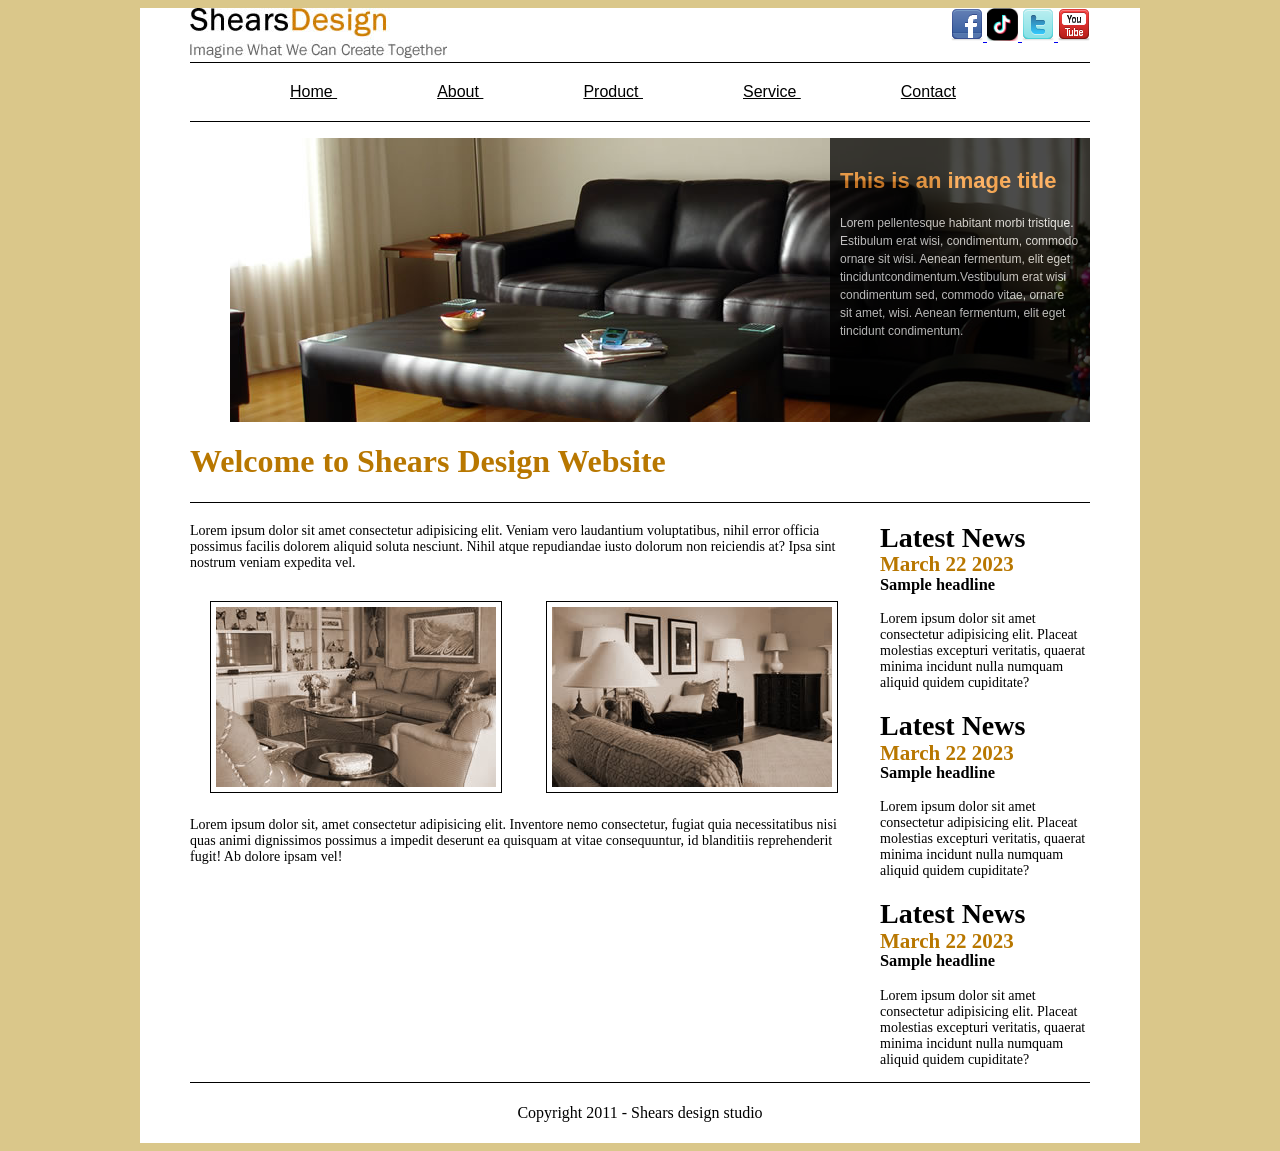
<file: index.html>
<!doctype html>
<html>
    <head>
        <meta charset="utf-8">
        <title>index</title>
        <link href="css\style.css" type="text/css" rel="stylesheet">

        <script type="text/javascript" src="js\jquery.js"></script>
	<script type="text/javascript" src="js\slider.js"></script>

    <script type="text/javascript">  // This is the script for the banner slider
		$(document).ready(function() {
			$('#slider').s3Slider({
				timeOut: 3000
			});
		});
	</script>
	


    <link href="css\slider.css" rel="stylesheet" type="text/css" media="screen">


    </head>

    <body>
        <div id="Kotakkotak">
        <div id="Kotak">
       <div id="Logo">
       <img src="img\logo\shears-logo.jpg" alt="Logo"> 
       </div>

       <div id="Icon">
       <a href="https://www.facebook.com/login/?next=https%3A%2F%2Fwww.facebook.com%2F"> <img src="img\logo\facebook_32.png" alt="FB"> </a>
       <a href="https://www.tiktok.com/en/"> <img src="img\logo\tiktok.jpg" width="31px" alt="TT"> </a>
       <a href="https://x.com/"> <img src="img\logo\twitter_32.png" alt="X"> </a>
       <a href="https://www.youtube.com/"> <img src="img\logo\youtube_32.png" alt="YT"> </a>
       </div>

       <div id="Services">
       <a href="index.html"> Home </a>
       <a href="about.html"> About </a>
       <a href="product.html"> Product </a>
       <a href="service.html"> Service </a>
       <a href="contact.html"> Contact </a>
       </div>
       
        <div id="slider">

		<ul id="sliderContent">
		
		<!-- use this list item if you want to include a link -->				
			<li class="sliderImage">
				<a href=""><img src="img/banner/b1.jpg" /></a>
				<span class="top"><strong>This is an image title</strong><br />Lorem pellentesque habitant morbi tristique.<br />Estibulum erat wisi, condimentum, commodo <br />ornare sit wisi. Aenean fermentum, elit eget<br />tinciduntcondimentum.Vestibulum erat wisi<br />condimentum sed, commodo vitae, ornare <br />sit amet, wisi. Aenean fermentum, elit eget <br />tincidunt condimentum.</span>
			</li>

        <!-- use this list item if you don NOT want to include a link -->	
            	<li class="sliderImage">
				<img src="img/banner/b3.jpg" />
				<span class="top"><strong>This is an image title</strong><br />Lorem pellentesque habitant morbi tristique.<br />Estibulum erat wisi, condimentum, commodo <br />ornare sit wisi. Aenean fermentum, elit eget<br />tinciduntcondimentum.Vestibulum erat wisi<br />condimentum sed, commodo vitae, ornare <br />sit amet, wisi. Aenean fermentum, elit eget <br />tincidunt condimentum.</span>
			</li>

			<div class="clear sliderImage"></div>
		</ul>
	
	</div>


       <div id="Title">
       <h1> Welcome to Shears Design Website</h1>
       </div>
    
       <div id="LeftContent">
       <p>Lorem ipsum dolor sit amet consectetur adipisicing elit. Veniam vero laudantium voluptatibus, nihil error officia possimus facilis dolorem aliquid soluta nesciunt. Nihil atque repudiandae iusto dolorum non reiciendis at? Ipsa sint nostrum veniam expedita vel.</p>

       <img src="img/small5-bw.jpg" alt="img">
       <img src="img/small6-bw.jpg" alt="img">

       <p>Lorem ipsum dolor sit, amet consectetur adipisicing elit. Inventore nemo consectetur, fugiat quia necessitatibus nisi quas animi dignissimos possimus a impedit deserunt ea quisquam at vitae consequuntur, id blanditiis reprehenderit fugit! Ab dolore ipsam vel!</p>
       </div>
       
       <div id="RightContent">
       <h1> Latest News</h1>
       <h2> March 22 2023</h2>
       <h3> Sample headline</h3>

       <p>Lorem ipsum dolor sit amet consectetur adipisicing elit. Placeat molestias excepturi veritatis, quaerat minima incidunt nulla numquam aliquid quidem cupiditate?</p>

       <h1> Latest News</h1>
       <h2> March 22 2023</h2>
       <h3> Sample headline</h3>

       <p>Lorem ipsum dolor sit amet consectetur adipisicing elit. Placeat molestias excepturi veritatis, quaerat minima incidunt nulla numquam aliquid quidem cupiditate?</p>

       <h1> Latest News</h1>
       <h2> March 22 2023</h2>
       <h3> Sample headline</h3>

       <p>Lorem ipsum dolor sit amet consectetur adipisicing elit. Placeat molestias excepturi veritatis, quaerat minima incidunt nulla numquam aliquid quidem cupiditate?</p>
       </div>

       <div id="Footer">
       <p> Copyright 2011 - Shears design studio </p>
       </div>







    


       
     </div>
     </div>
    </body>
</html>
</file>
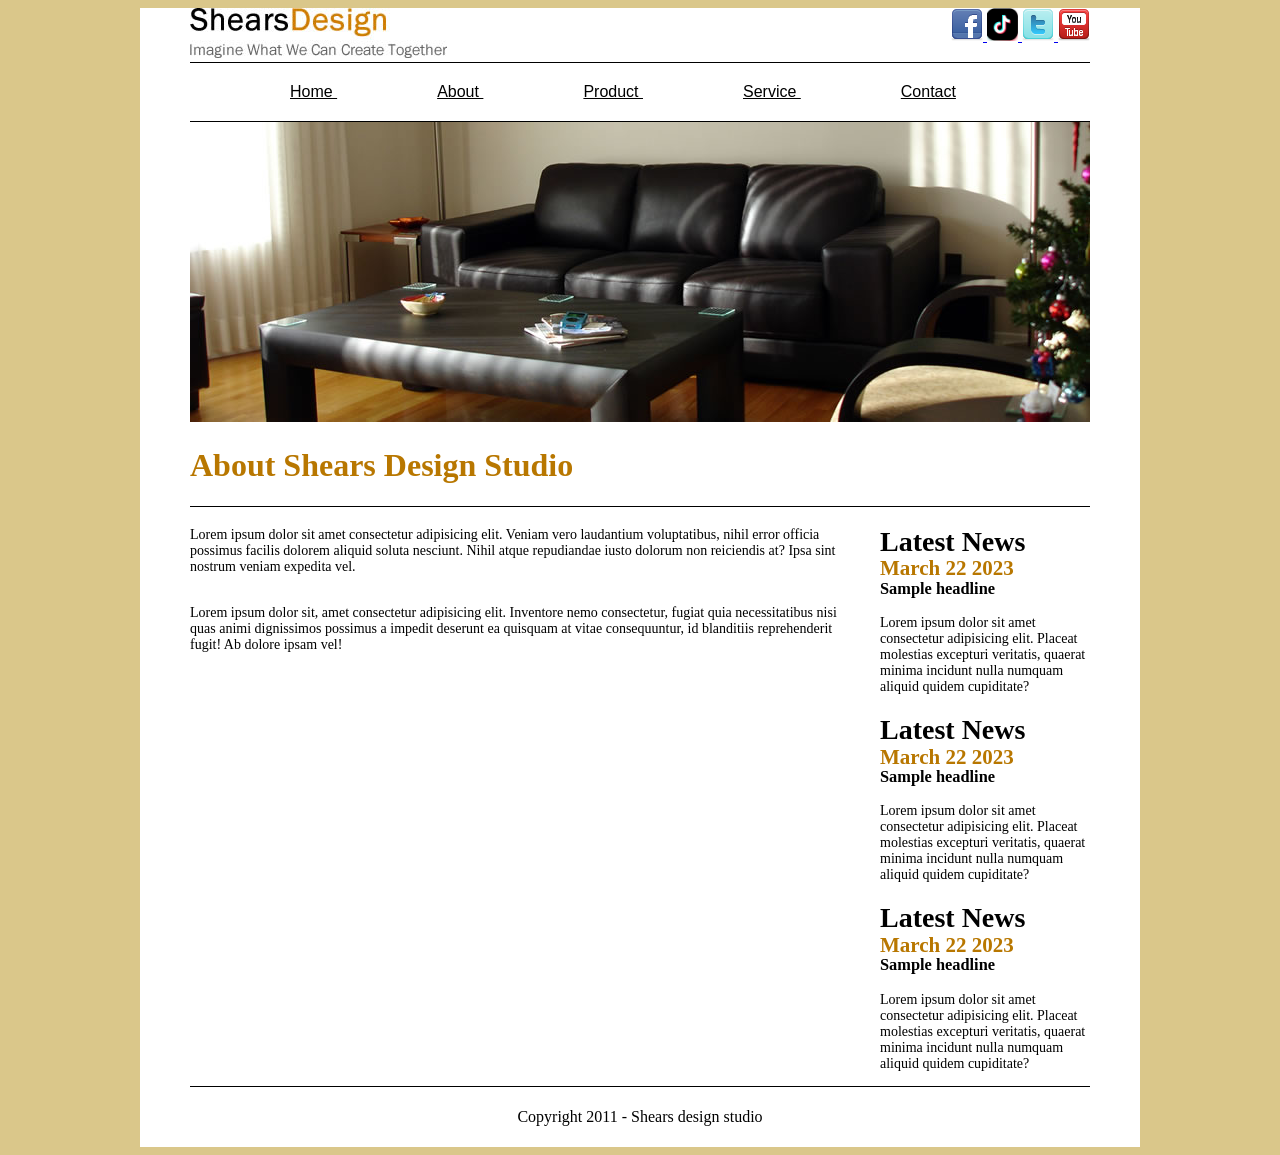
<file: about.html>
<!doctype html>
<html>
    <head>
        <meta charset="utf-8">
        <title>index</title>
        <link href="css\style.css" type="text/css" rel="stylesheet">
    </head>

    <body>
        <div id="Kotakkotak">
        <div id="Kotak">
       <div id="Logo">
       <img src="img\logo\shears-logo.jpg" alt="Logo"> 
       </div>

       <div id="Icon">
       <a href="https://www.facebook.com/login/?next=https%3A%2F%2Fwww.facebook.com%2F"> <img src="img\logo\facebook_32.png" alt="FB"> </a>
       <a href="https://www.tiktok.com/en/"> <img src="img\logo\tiktok.jpg" width="31px" alt="TT"> </a>
       <a href="https://x.com/"> <img src="img\logo\twitter_32.png" alt="X"> </a>
       <a href="https://www.youtube.com/"> <img src="img\logo\youtube_32.png" alt="YT"> </a>
       </div>

       <div id="Services">
       <a href="index.html"> Home </a>
       <a href="about.html"> About </a>
       <a href="product.html"> Product </a>
       <a href="service.html"> Service </a>
       <a href="contact.html"> Contact </a>
       </div>
       
       <div id="Banner">
       <img src="img\banner\b1.jpg" alt="Banner">
       </div>
    
       <div id="Title">
       <h1> About Shears Design Studio</h1>
       </div>
    
       <div id="LeftContent">
       <p>Lorem ipsum dolor sit amet consectetur adipisicing elit. Veniam vero laudantium voluptatibus, nihil error officia possimus facilis dolorem aliquid soluta nesciunt. Nihil atque repudiandae iusto dolorum non reiciendis at? Ipsa sint nostrum veniam expedita vel.</p>


       <p>Lorem ipsum dolor sit, amet consectetur adipisicing elit. Inventore nemo consectetur, fugiat quia necessitatibus nisi quas animi dignissimos possimus a impedit deserunt ea quisquam at vitae consequuntur, id blanditiis reprehenderit fugit! Ab dolore ipsam vel!</p>
       </div>
       
       <div id="RightContent">
       <h1> Latest News</h1>
       <h2> March 22 2023</h2>
       <h3> Sample headline</h3>

       <p>Lorem ipsum dolor sit amet consectetur adipisicing elit. Placeat molestias excepturi veritatis, quaerat minima incidunt nulla numquam aliquid quidem cupiditate?</p>

       <h1> Latest News</h1>
       <h2> March 22 2023</h2>
       <h3> Sample headline</h3>

       <p>Lorem ipsum dolor sit amet consectetur adipisicing elit. Placeat molestias excepturi veritatis, quaerat minima incidunt nulla numquam aliquid quidem cupiditate?</p>

       <h1> Latest News</h1>
       <h2> March 22 2023</h2>
       <h3> Sample headline</h3>

       <p>Lorem ipsum dolor sit amet consectetur adipisicing elit. Placeat molestias excepturi veritatis, quaerat minima incidunt nulla numquam aliquid quidem cupiditate?</p>
       </div>

       <div id="Footer">
       <p> Copyright 2011 - Shears design studio </p>
       </div>







    


       
     </div>
     </div>
    </body>
</html>
</file>
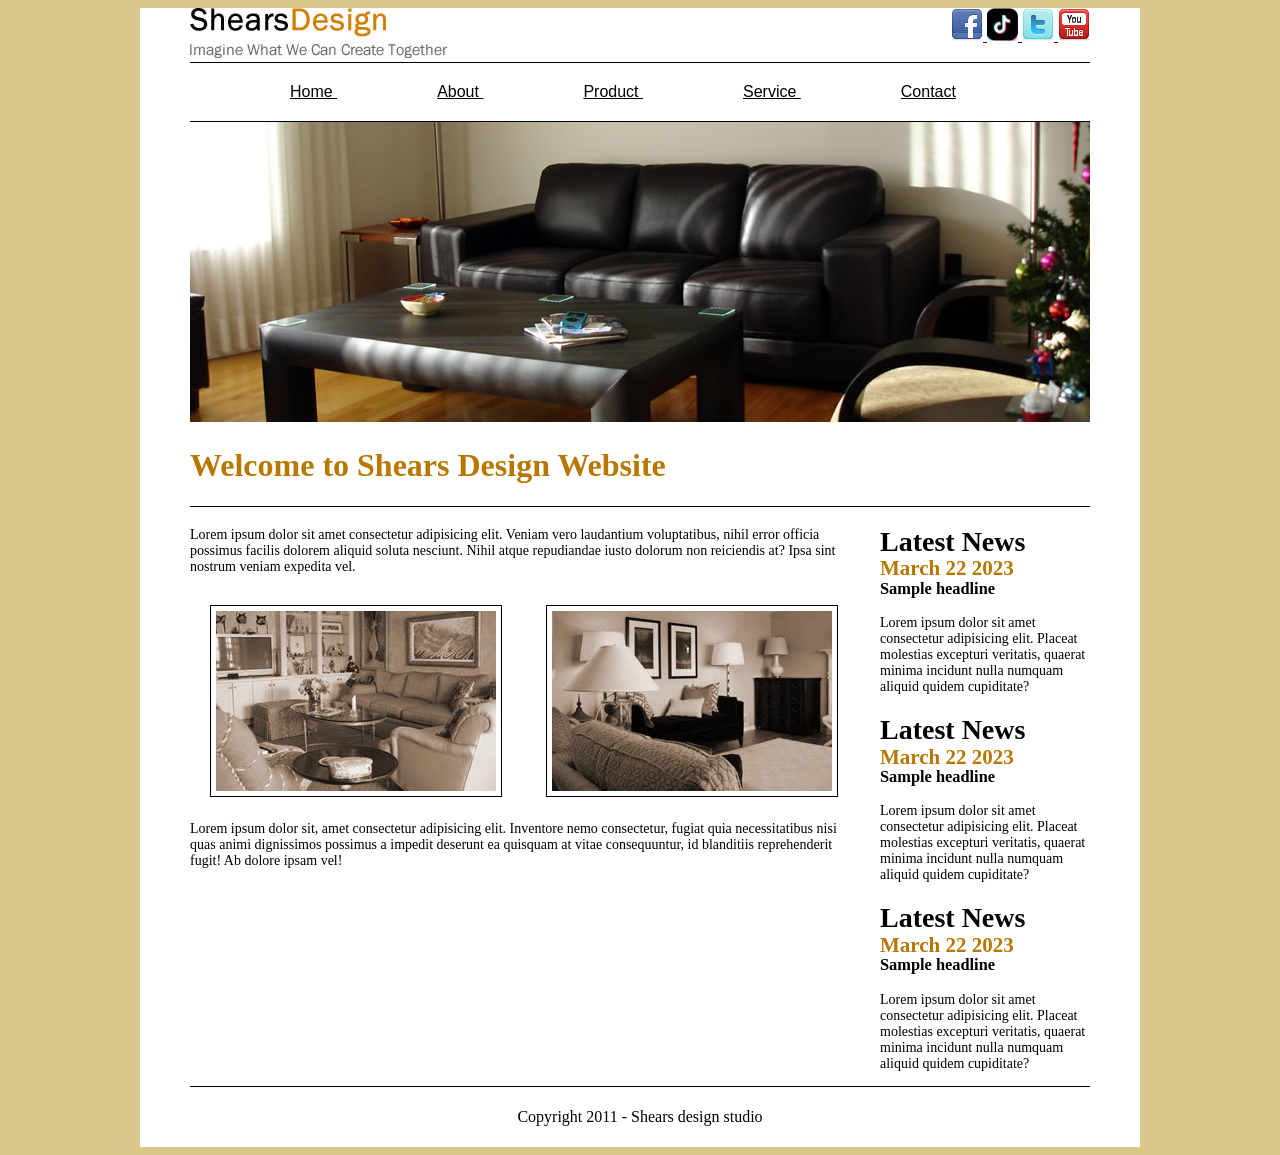
<file: contact.html>
<!doctype html>
<html>
    <head>
        <meta charset="utf-8">
        <title>index</title>
        <link href="css\style.css" type="text/css" rel="stylesheet">
    </head>

    <body>
        <div id="Kotakkotak">
        <div id="Kotak">
       <div id="Logo">
       <img src="img\logo\shears-logo.jpg" alt="Logo"> 
       </div>

       <div id="Icon">
       <a href="https://www.facebook.com/login/?next=https%3A%2F%2Fwww.facebook.com%2F"> <img src="img\logo\facebook_32.png" alt="FB"> </a>
       <a href="https://www.tiktok.com/en/"> <img src="img\logo\tiktok.jpg" width="31px" alt="TT"> </a>
       <a href="https://x.com/"> <img src="img\logo\twitter_32.png" alt="X"> </a>
       <a href="https://www.youtube.com/"> <img src="img\logo\youtube_32.png" alt="YT"> </a>
       </div>

       <div id="Services">
       <a href="index.html"> Home </a>
       <a href="about.html"> About </a>
       <a href="product.html"> Product </a>
       <a href="service.html"> Service </a>
       <a href="contact.html"> Contact </a>
       </div>
       
       <div id="Banner">
       <img src="img\banner\b1.jpg" alt="Banner">
       </div>
    
       <div id="Title">
       <h1> Welcome to Shears Design Website</h1>
       </div>
    
       <div id="LeftContent">
       <p>Lorem ipsum dolor sit amet consectetur adipisicing elit. Veniam vero laudantium voluptatibus, nihil error officia possimus facilis dolorem aliquid soluta nesciunt. Nihil atque repudiandae iusto dolorum non reiciendis at? Ipsa sint nostrum veniam expedita vel.</p>

       <img src="img/small5-bw.jpg" alt="img">
       <img src="img/small6-bw.jpg" alt="img">

       <p>Lorem ipsum dolor sit, amet consectetur adipisicing elit. Inventore nemo consectetur, fugiat quia necessitatibus nisi quas animi dignissimos possimus a impedit deserunt ea quisquam at vitae consequuntur, id blanditiis reprehenderit fugit! Ab dolore ipsam vel!</p>
       </div>
       
       <div id="RightContent">
       <h1> Latest News</h1>
       <h2> March 22 2023</h2>
       <h3> Sample headline</h3>

       <p>Lorem ipsum dolor sit amet consectetur adipisicing elit. Placeat molestias excepturi veritatis, quaerat minima incidunt nulla numquam aliquid quidem cupiditate?</p>

       <h1> Latest News</h1>
       <h2> March 22 2023</h2>
       <h3> Sample headline</h3>

       <p>Lorem ipsum dolor sit amet consectetur adipisicing elit. Placeat molestias excepturi veritatis, quaerat minima incidunt nulla numquam aliquid quidem cupiditate?</p>

       <h1> Latest News</h1>
       <h2> March 22 2023</h2>
       <h3> Sample headline</h3>

       <p>Lorem ipsum dolor sit amet consectetur adipisicing elit. Placeat molestias excepturi veritatis, quaerat minima incidunt nulla numquam aliquid quidem cupiditate?</p>
       </div>

       <div id="Footer">
       <p> Copyright 2011 - Shears design studio </p>
       </div>







    


       
     </div>
     </div>
    </body>
</html>
</file>
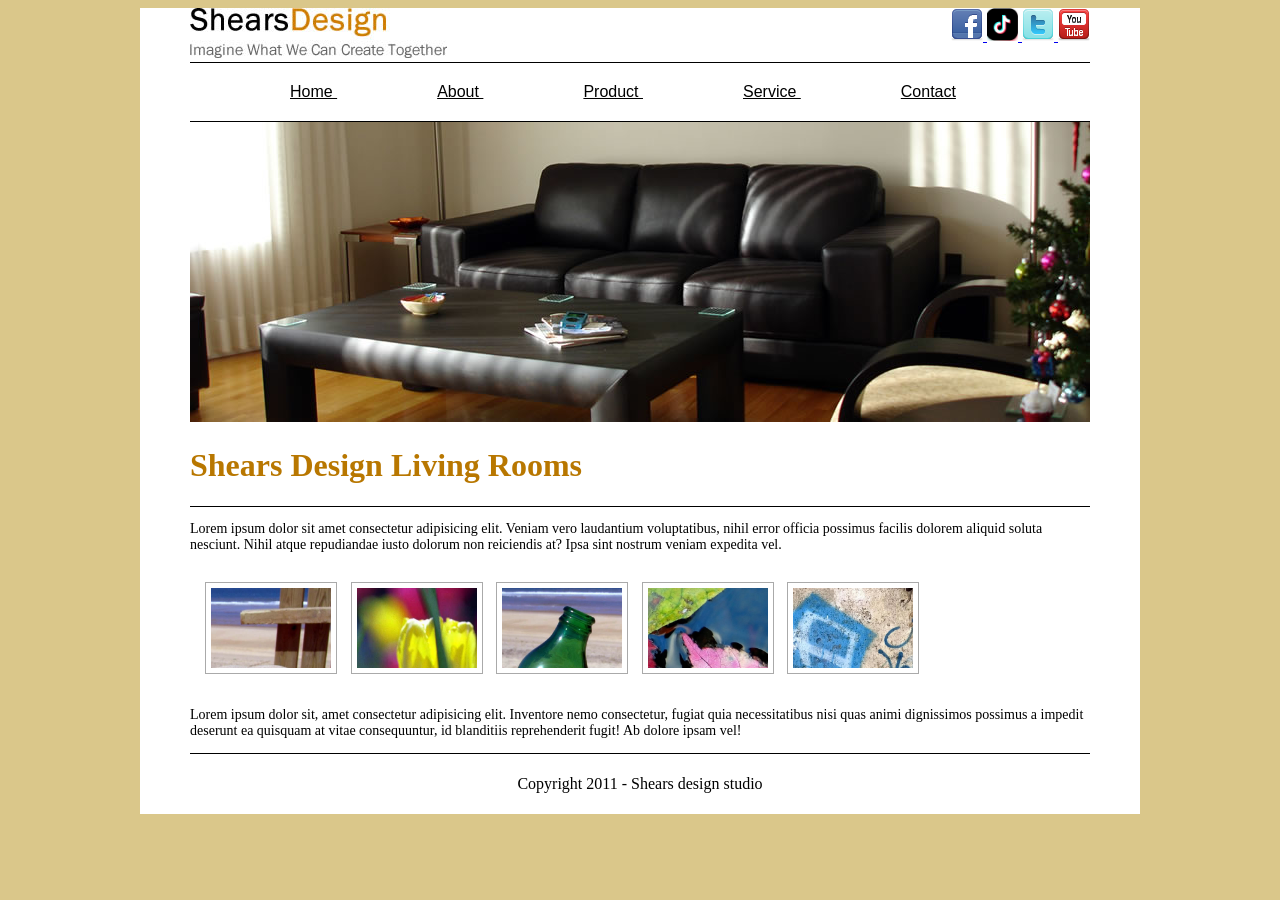
<file: diningroom.html>
<!doctype html>
<html>
    <head>
        <meta charset="utf-8">
        <title>index</title>
    <link href="css\style2.css" type="text/css" rel="stylesheet">

        <script type="text/javascript" src="js/jquery.js"></script>
	    <script type="text/javascript" src="js/lightbox.js"></script>

      <link href="css/lightbox.css" rel="stylesheet" type="text/css" media="screen" />

      <script type="text/javascript">
		$(function() {
			$('#gallery a').lightBox();
		});
    </script>



    </head>

    <body>
        <div id="Kotakkotak">
        <div id="Kotak">
       <div id="Logo">
       <img src="img\logo\shears-logo.jpg" alt="Logo"> 
       </div>

       <div id="Icon">
       <a href="https://www.facebook.com/login/?next=https%3A%2F%2Fwww.facebook.com%2F"> <img src="img\logo\facebook_32.png" alt="FB"> </a>
       <a href="https://www.tiktok.com/en/"> <img src="img\logo\tiktok.jpg" width="31px" alt="TT"> </a>
       <a href="https://x.com/"> <img src="img\logo\twitter_32.png" alt="X"> </a>
       <a href="https://www.youtube.com/"> <img src="img\logo\youtube_32.png" alt="YT"> </a>
       </div>

       <div id="Services">
       <a href="index.html"> Home </a>
       <a href="about.html"> About </a>
       <a href="product.html"> Product </a>
       <a href="service.html"> Service </a>
       <a href="contact.html"> Contact </a>
       </div>
       
       <div id="Banner">
       <img src="img\banner\b1.jpg" alt="Banner">
       </div>
    
       <div id="Title">
       <h1> Shears Design Living Rooms</h1>
       </div>
    
       <div id="LeftContent">
       <p>Lorem ipsum dolor sit amet consectetur adipisicing elit. Veniam vero laudantium voluptatibus, nihil error officia possimus facilis dolorem aliquid soluta nesciunt. Nihil atque repudiandae iusto dolorum non reiciendis at? Ipsa sint nostrum veniam expedita vel.</p>
       
        <div id="gallery">
		<a href="img/1.jpg" title="image1">
		<img src="img/1.jpg" width="120" height="80" /></a>
        <a href="img/2.jpg" title="image1">
		<img src="img/2.jpg" width="120" height="80" /></a>
        <a href="img/3.jpg" title="image1">
		<img src="img/3.jpg" width="120" height="80" /></a>
        <a href="img/4.jpg" title="image1">
		<img src="img/4.jpg" width="120" height="80" /></a>
        <a href="img/5.jpg" title="image1">
		<img src="img/5.jpg" width="120" height="80" /></a>
       
	</div>

       <p>Lorem ipsum dolor sit, amet consectetur adipisicing elit. Inventore nemo consectetur, fugiat quia necessitatibus nisi quas animi dignissimos possimus a impedit deserunt ea quisquam at vitae consequuntur, id blanditiis reprehenderit fugit! Ab dolore ipsam vel!</p>
       </div>

      

     
       <div id="Footer">
       <p> Copyright 2011 - Shears design studio </p>
       </div>







    


       
     </div>
     </div>
    </body>
</html>
</file>
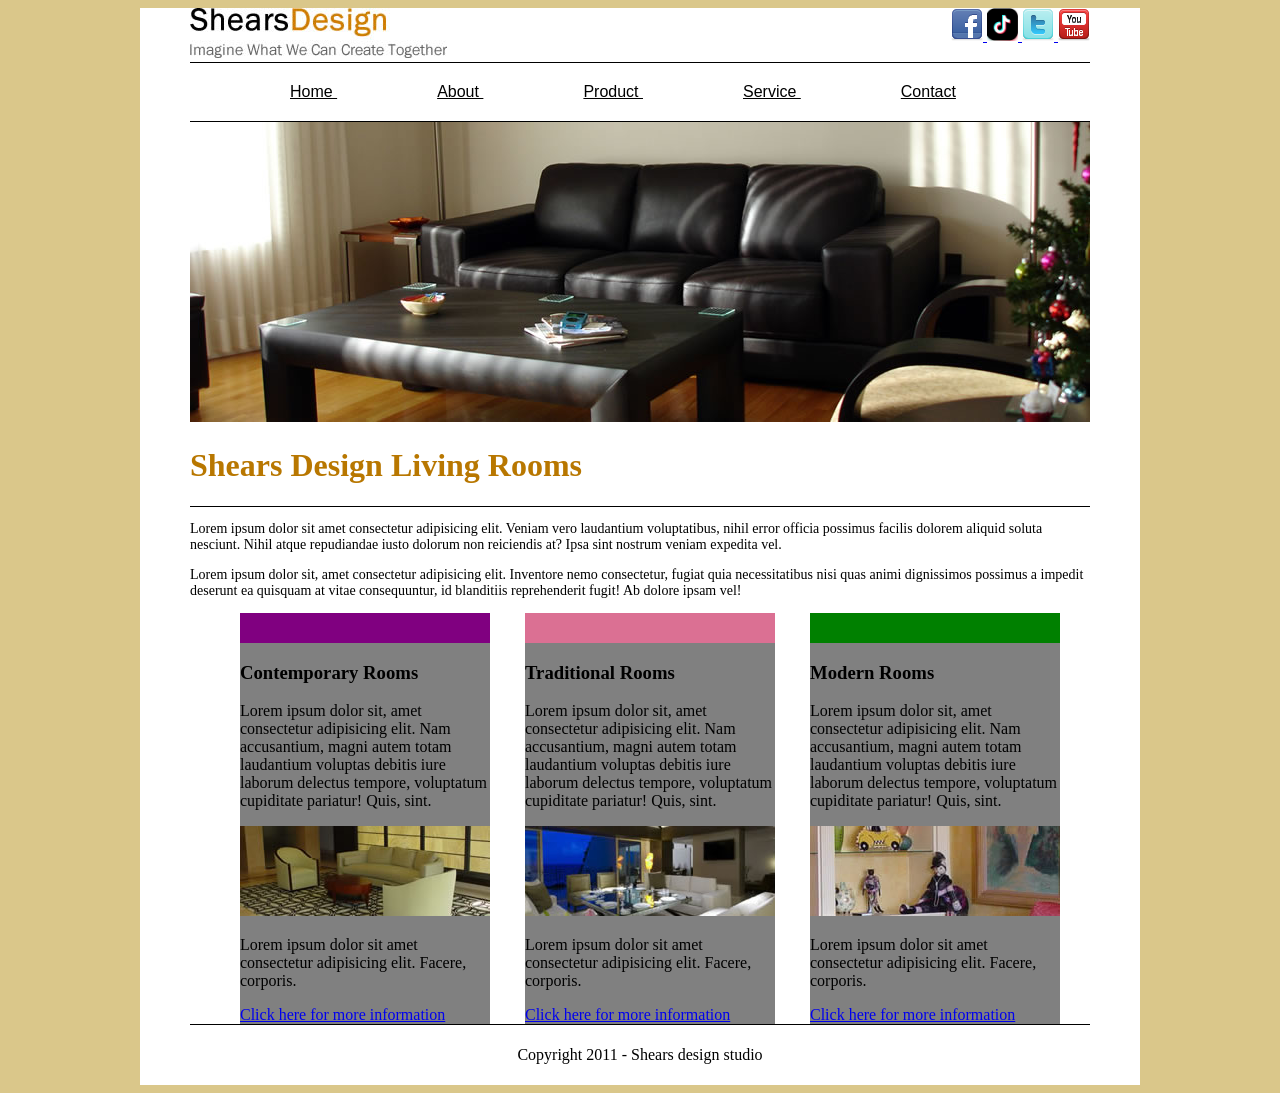
<file: livingroom.html>
<!doctype html>
<html>
    <head>
        <meta charset="utf-8">
        <title>index</title>
        <link href="css\style2.css" type="text/css" rel="stylesheet">
    </head>

    <body>
        <div id="Kotakkotak">
        <div id="Kotak">
       <div id="Logo">
       <img src="img\logo\shears-logo.jpg" alt="Logo"> 
       </div>

       <div id="Icon">
       <a href="https://www.facebook.com/login/?next=https%3A%2F%2Fwww.facebook.com%2F"> <img src="img\logo\facebook_32.png" alt="FB"> </a>
       <a href="https://www.tiktok.com/en/"> <img src="img\logo\tiktok.jpg" width="31px" alt="TT"> </a>
       <a href="https://x.com/"> <img src="img\logo\twitter_32.png" alt="X"> </a>
       <a href="https://www.youtube.com/"> <img src="img\logo\youtube_32.png" alt="YT"> </a>
       </div>

       <div id="Services">
       <a href="index.html"> Home </a>
       <a href="about.html"> About </a>
       <a href="product.html"> Product </a>
       <a href="service.html"> Service </a>
       <a href="contact.html"> Contact </a>
       </div>
       
       <div id="Banner">
       <img src="img\banner\b1.jpg" alt="Banner">
       </div>
    
       <div id="Title">
       <h1> Shears Design Living Rooms</h1>
       </div>
    
       <div id="LeftContent">
       <p>Lorem ipsum dolor sit amet consectetur adipisicing elit. Veniam vero laudantium voluptatibus, nihil error officia possimus facilis dolorem aliquid soluta nesciunt. Nihil atque repudiandae iusto dolorum non reiciendis at? Ipsa sint nostrum veniam expedita vel.</p>

       <p>Lorem ipsum dolor sit, amet consectetur adipisicing elit. Inventore nemo consectetur, fugiat quia necessitatibus nisi quas animi dignissimos possimus a impedit deserunt ea quisquam at vitae consequuntur, id blanditiis reprehenderit fugit! Ab dolore ipsam vel!</p>
       </div>

       <div id="Box1">
       <h3> Modern Rooms </h3>
       <p> Lorem ipsum dolor sit, amet consectetur adipisicing elit. Nam accusantium, magni autem totam laudantium voluptas debitis iure laborum delectus tempore, voluptatum cupiditate pariatur! Quis, sint.</p>
       <img src="img/narrow1.jpg" alt="picture">
       <p>Lorem ipsum dolor sit amet consectetur adipisicing elit. Facere, corporis.</p>
       <a href="https://www.netflix.com/browse"> Click here for more information </a>
       </div>

        <div id="Box2">
       <h3> Traditional Rooms </h3>
       <p> Lorem ipsum dolor sit, amet consectetur adipisicing elit. Nam accusantium, magni autem totam laudantium voluptas debitis iure laborum delectus tempore, voluptatum cupiditate pariatur! Quis, sint.</p>
       <img src="img/narrow2.jpg" alt="picture">
       <p>Lorem ipsum dolor sit amet consectetur adipisicing elit. Facere, corporis.</p>
       <a href="https://www.netflix.com/browse"> Click here for more information </a>
       </div>

       <div id="Box3">
       <h3> Contemporary Rooms </h3>
       <p> Lorem ipsum dolor sit, amet consectetur adipisicing elit. Nam accusantium, magni autem totam laudantium voluptas debitis iure laborum delectus tempore, voluptatum cupiditate pariatur! Quis, sint.</p>
       <img src="img/narrow3.jpg" alt="picture">
       <p>Lorem ipsum dolor sit amet consectetur adipisicing elit. Facere, corporis.</p>
       <a href="https://www.netflix.com/browse"> Click here for more information </a>
       </div>

     
       <div id="Footer">
       <p> Copyright 2011 - Shears design studio </p>
       </div>







    


       
     </div>
     </div>
    </body>
</html>
</file>
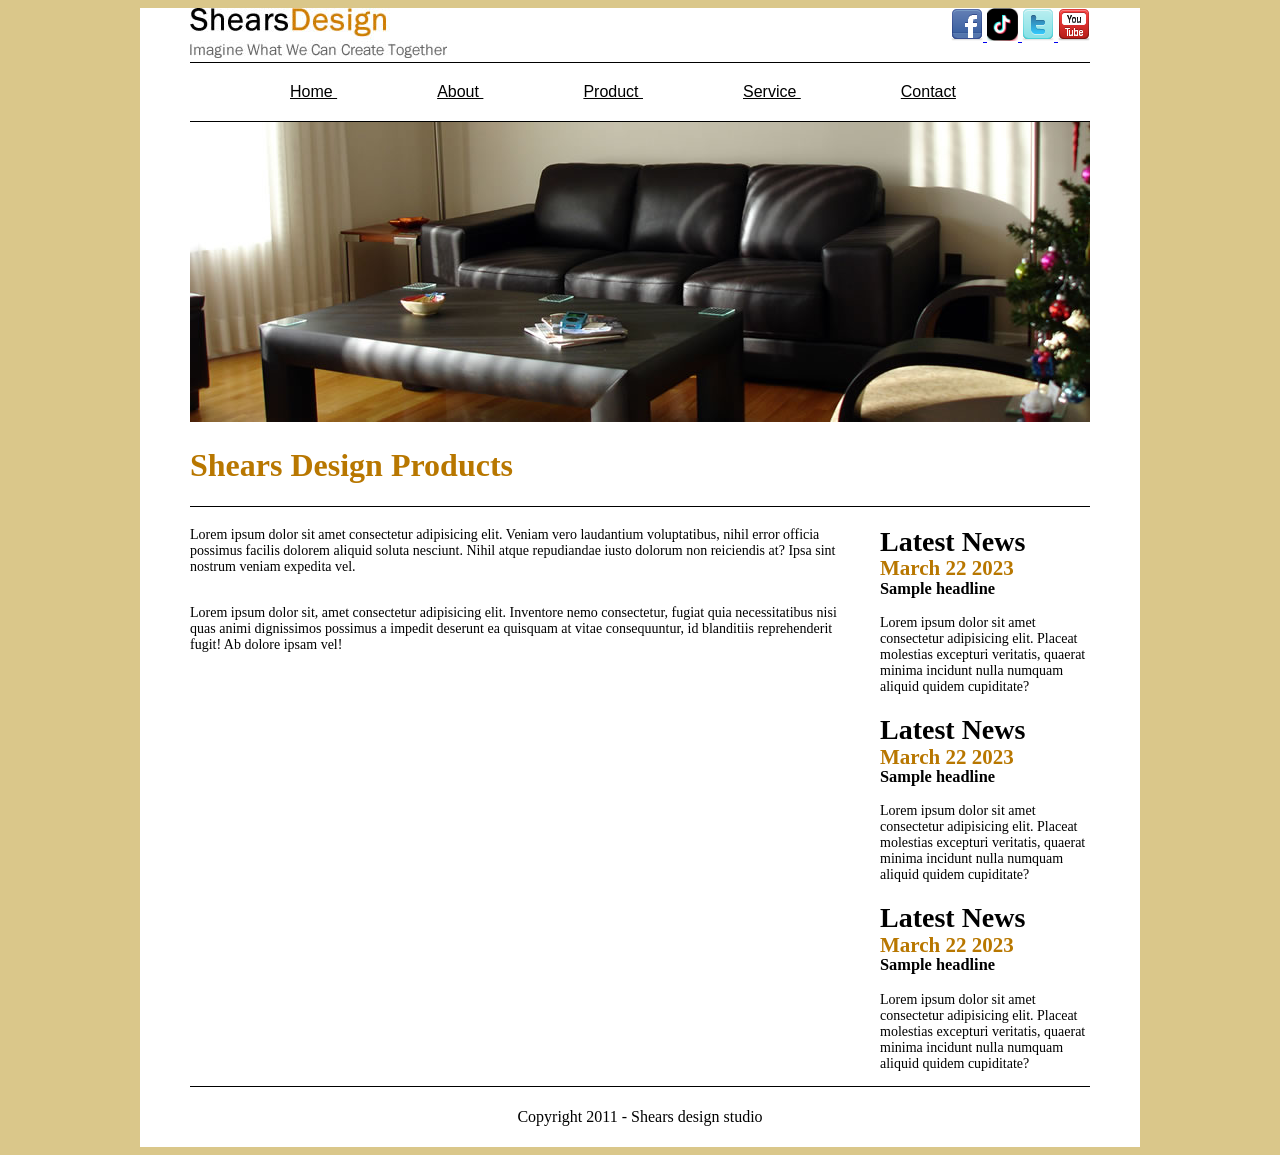
<file: product.html>
<!doctype html>
<html>
    <head>
        <meta charset="utf-8">
        <title>index</title>
        <link href="css\style.css" type="text/css" rel="stylesheet">
    </head>

    <body>
        <div id="Kotakkotak">
        <div id="Kotak">
       <div id="Logo">
       <img src="img\logo\shears-logo.jpg" alt="Logo"> 
       </div>

       <div id="Icon">
       <a href="https://www.facebook.com/login/?next=https%3A%2F%2Fwww.facebook.com%2F"> <img src="img\logo\facebook_32.png" alt="FB"> </a>
       <a href="https://www.tiktok.com/en/"> <img src="img\logo\tiktok.jpg" width="31px" alt="TT"> </a>
       <a href="https://x.com/"> <img src="img\logo\twitter_32.png" alt="X"> </a>
       <a href="https://www.youtube.com/"> <img src="img\logo\youtube_32.png" alt="YT"> </a>
       </div>

       <div id="Services">
       <a href="index.html"> Home </a>
       <a href="about.html"> About </a>
       <a href="product.html"> Product </a>
       <a href="service.html"> Service </a>
       <a href="contact.html"> Contact </a>
       </div>
       
       <div id="Banner">
       <img src="img\banner\b1.jpg" alt="Banner">
       </div>
    
       <div id="Title">
       <h1>Shears Design Products</h1>
       </div>
    
       <div id="LeftContent">
       <p>Lorem ipsum dolor sit amet consectetur adipisicing elit. Veniam vero laudantium voluptatibus, nihil error officia possimus facilis dolorem aliquid soluta nesciunt. Nihil atque repudiandae iusto dolorum non reiciendis at? Ipsa sint nostrum veniam expedita vel.</p>


       <p>Lorem ipsum dolor sit, amet consectetur adipisicing elit. Inventore nemo consectetur, fugiat quia necessitatibus nisi quas animi dignissimos possimus a impedit deserunt ea quisquam at vitae consequuntur, id blanditiis reprehenderit fugit! Ab dolore ipsam vel!</p>
       </div>
       
       <div id="RightContent">
       <h1> Latest News</h1>
       <h2> March 22 2023</h2>
       <h3> Sample headline</h3>

       <p>Lorem ipsum dolor sit amet consectetur adipisicing elit. Placeat molestias excepturi veritatis, quaerat minima incidunt nulla numquam aliquid quidem cupiditate?</p>

       <h1> Latest News</h1>
       <h2> March 22 2023</h2>
       <h3> Sample headline</h3>

       <p>Lorem ipsum dolor sit amet consectetur adipisicing elit. Placeat molestias excepturi veritatis, quaerat minima incidunt nulla numquam aliquid quidem cupiditate?</p>

       <h1> Latest News</h1>
       <h2> March 22 2023</h2>
       <h3> Sample headline</h3>

       <p>Lorem ipsum dolor sit amet consectetur adipisicing elit. Placeat molestias excepturi veritatis, quaerat minima incidunt nulla numquam aliquid quidem cupiditate?</p>
       </div>

       <div id="Footer">
       <p> Copyright 2011 - Shears design studio </p>
       </div>







    


       
     </div>
     </div>
    </body>
</html>
</file>
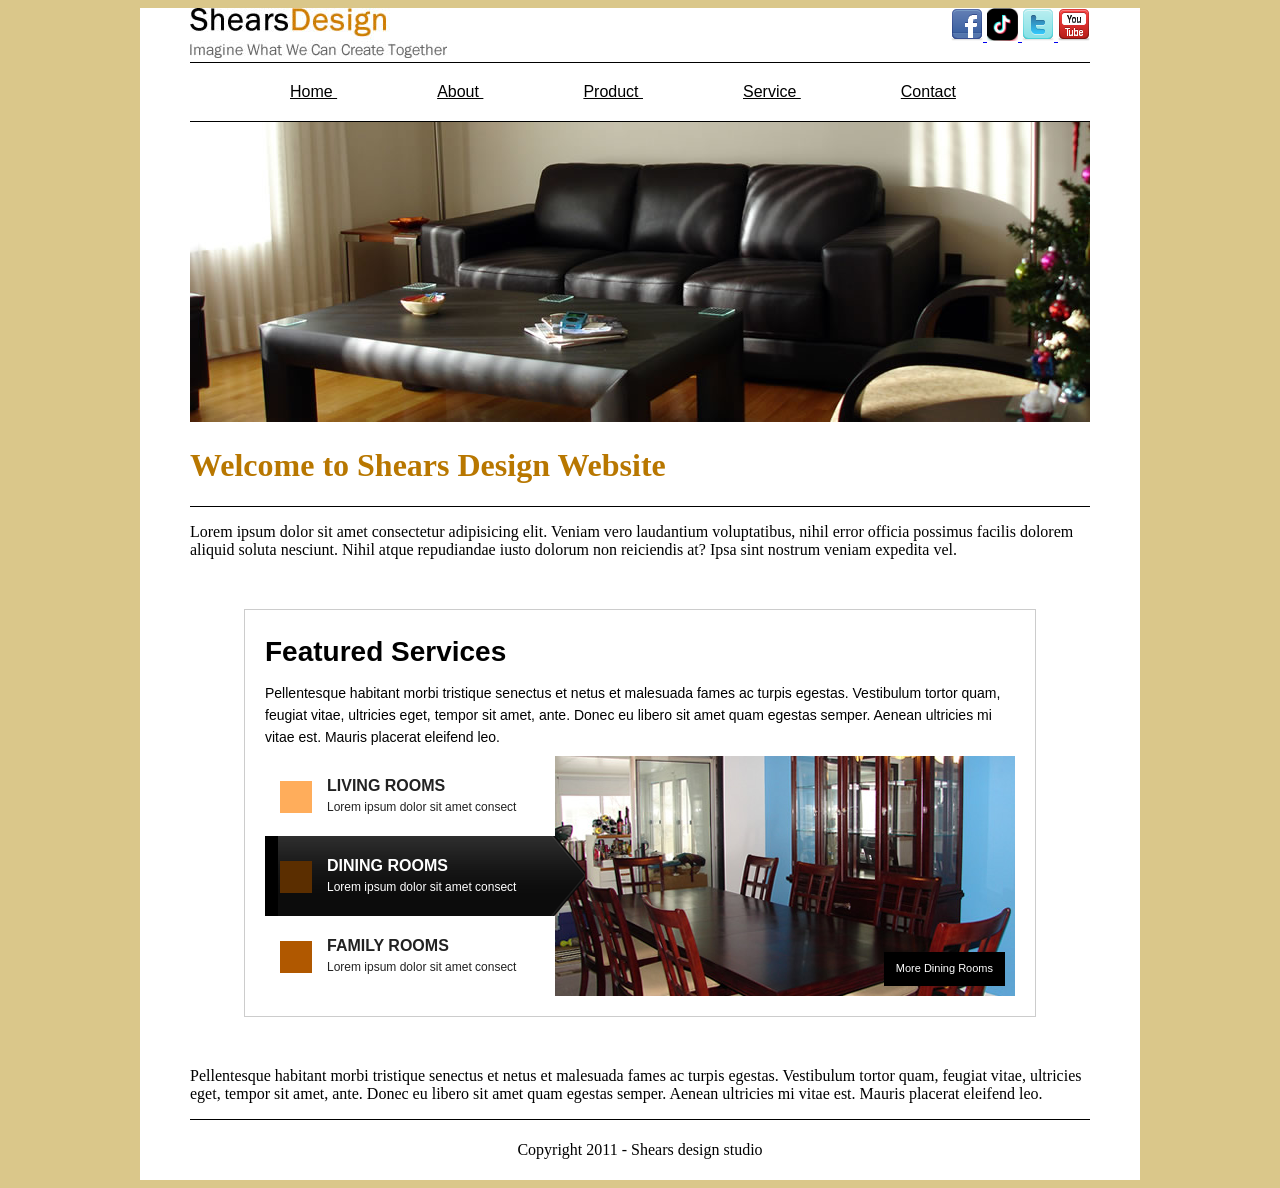
<file: service.html>
<!doctype html>
<html>
    <head>
        <meta charset="utf-8">
        <title>index</title>
        <link href="css\style3.css" type="text/css" rel="stylesheet">

        <script type="text/javascript" src="js\jquery.js"></script>
       

      <script type="text/javascript" src="js/featureList.js"></script>
    <link rel="stylesheet" href="css/featured.css" />

	<script language="javascript">
		$(document).ready(function() {

			$.featureList(
				$("#tabs li a"),
				$("#output li"), {
					start_item	:	1
				}
			);
		});
	</script>


    </head>

    <body>
        <div id="Kotakkotak">
        <div id="Kotak">
       <div id="Logo">
       <img src="img\logo\shears-logo.jpg" alt="Logo"> 
       </div>

       <div id="Icon">
       <a href="https://www.facebook.com/login/?next=https%3A%2F%2Fwww.facebook.com%2F"> <img src="img\logo\facebook_32.png" alt="FB"> </a>
       <a href="https://www.tiktok.com/en/"> <img src="img\logo\tiktok.jpg" width="31px" alt="TT"> </a>
       <a href="https://x.com/"> <img src="img\logo\twitter_32.png" alt="X"> </a>
       <a href="https://www.youtube.com/"> <img src="img\logo\youtube_32.png" alt="YT"> </a>
       </div>

       <div id="Services">
       <a href="index.html"> Home </a>
       <a href="about.html"> About </a>
       <a href="product.html"> Product </a>
       <a href="service.html"> Service </a>
       <a href="contact.html"> Contact </a>
       </div>
       
       <div id="Banner">
       <img src="img\banner\b1.jpg" alt="Banner">
       </div>
    
       <div id="Title">
       <h1> Welcome to Shears Design Website</h1>
       </div>
    
       <div id="LeftContent">
       <p>Lorem ipsum dolor sit amet consectetur adipisicing elit. Veniam vero laudantium voluptatibus, nihil error officia possimus facilis dolorem aliquid soluta nesciunt. Nihil atque repudiandae iusto dolorum non reiciendis at? Ipsa sint nostrum veniam expedita vel.</p>

      <div id="feature">
		<h1>Featured Services</h1>

        <p>Pellentesque habitant morbi tristique senectus et netus et malesuada fames ac turpis egestas. Vestibulum tortor quam, feugiat vitae, ultricies eget, tempor sit amet, ante. Donec eu libero sit amet quam egestas semper. Aenean ultricies mi vitae est. Mauris placerat eleifend leo.</p>

		<div id="feature_list">
			<ul id="tabs">
				<li>
					<a href="javascript:;">
						<img src="img/icon1.png" />
						<h3>Living Rooms</h3>
						<span>Lorem ipsum dolor sit amet consect</span>
					</a>
				</li>
				<li>
					<a href="javascript:;">
						<img src="img/icon2.png" />
						<h3>Dining Rooms</h3>
						<span>Lorem ipsum dolor sit amet consect</span>
					</a>
				</li>
				<li>
					<a href="javascript:;">
						<img src="img/icon3.png" />
						<h3>Family Rooms</h3>
						<span>Lorem ipsum dolor sit amet consect</span>
					</a>
				</li>
			</ul>
			<ul id="output">
				<li>
					<img src="img/sample1.jpg" />
					<a href="livingroom.html">More Living Rooms</a>
				</li>
				<li>
					<img src="img/sample2.jpg" />
					<a href="diningroom.html">More Dining Rooms</a>
				</li>
				<li>
					<img src="img/sample3.jpg" />
					<a href="familyroom.html">More Family Rooms</a>
				</li>
			</ul>

		</div>
	</div>

      <p>Pellentesque habitant morbi tristique senectus et netus et malesuada fames ac turpis egestas. Vestibulum tortor quam, feugiat vitae, ultricies eget, tempor sit amet, ante. Donec eu libero sit amet quam egestas semper. Aenean ultricies mi vitae est. Mauris placerat eleifend leo.</p>


       <div id="Footer">
       <p> Copyright 2011 - Shears design studio </p>
       </div>







    


       
     </div>
     </div>
    </body>
</html>
</file>
<file: css/featured.css>
#feature 	{
	font-family: "Trebuchet MS",Verdana,Arial,sans-serif;
	font-size: 14px;
	line-height: 1.6;
	width: 750px; /* This is the width  */
	margin: 50px auto; /* margin top/bottom and centering  */
	padding: 20px; /* Padding inside */
	background: #FFF;	/* Background color  */
	border: 1px solid #CCC; /* border around  */
	}

#feature h1 { margin: 0; }


#feature p 	{ margin: 0; padding: 7px 0; }

.clear 		{ clear: both; line-height: 1px; font-size: 1px; }

#feature a 	{ outline-color: #888;	}

#feature h3 { margin: 0;	padding: 7px 0 0 0;
				font-size: 16px; text-transform: uppercase;
				}

div#feature_list 	{
	width: 750px; height: 240px;
	overflow: hidden; position: relative;
	}
		
div#feature_list ul {
	position: absolute;	top: 0;
	list-style: none;	
	padding: 0;	margin: 0;
	}

ul#tabs {
	left: 0;
	z-index: 2;
	width: 320px;
	}

ul#tabs li { font-size: 12px; font-family: Arial; }

ul#tabs li img {
	padding: 5px; border: none; margin: 10px 10px 0 0;
	float: left;
	}

ul#tabs li a 	{
	color: #222;
	text-decoration: none;	
	display: block;
	padding: 10px;
	height: 60px;
	outline: none;
	}

ul#tabs li a:hover { color:#822B00; }

ul#tabs li a.current {
	background:url(../img/feature-tab-current.png);
	color: #FFF;
	}

ul#tabs li a.current:hover {
	text-decoration: none;
	cursor: default;
	}

ul#output {
	right: 0;
	width: 460px; height: 240px;
	position: relative;
	}

ul#output li {
	position: absolute;
	width: 460px; height: 240px;
	}

ul#output li a {
	position: absolute;
	bottom: 10px; right: 10px;
	padding: 8px 12px;
	text-decoration: none;
	font-size: 11px;
	color: #FFF;
	background: #000;
	-moz-border-radius: 5px;
	}

ul#output li a:hover { background:#B33A00; }
</file>
